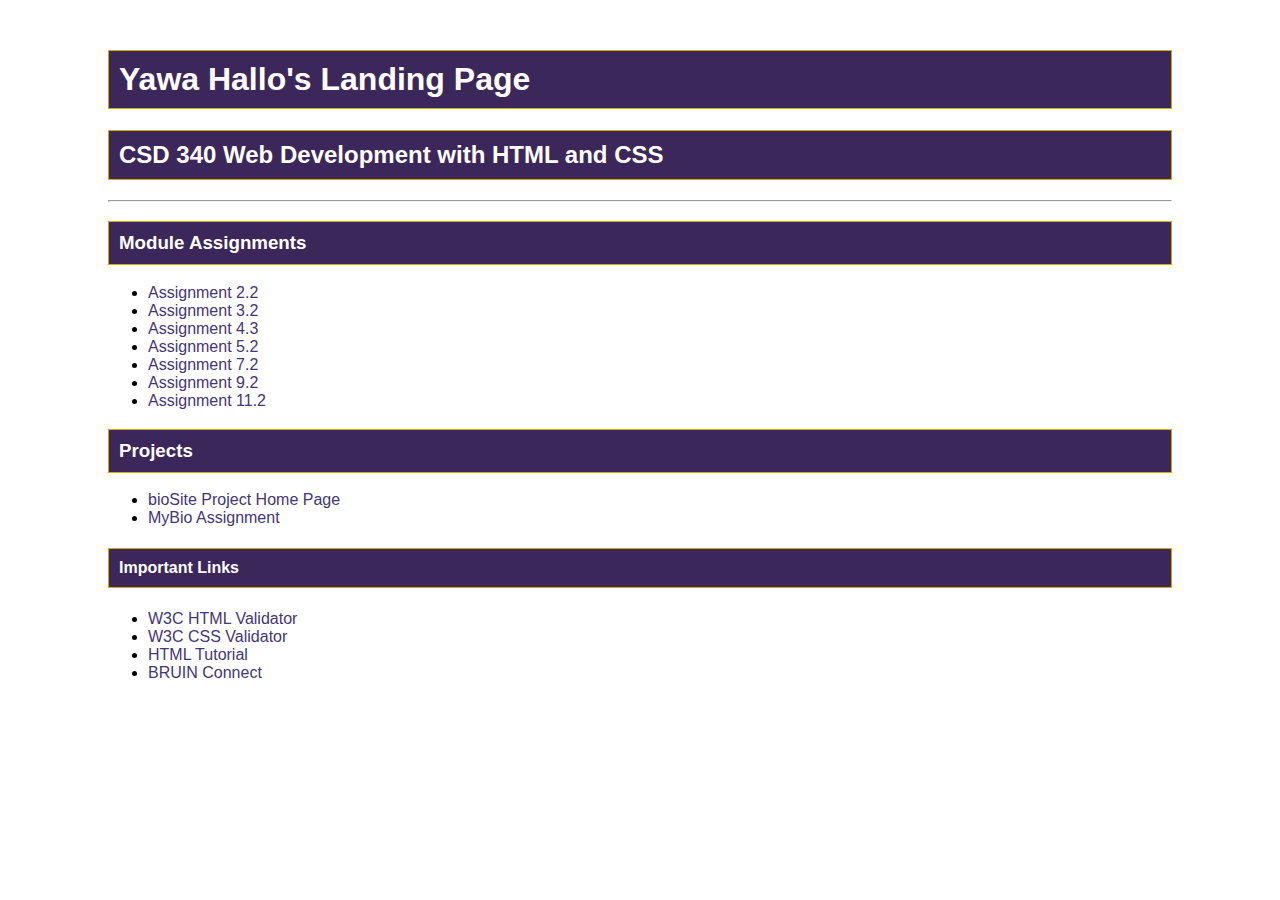
<file: index.html>
<!DOCTYPE html>
<html lang="en-us">
    <head>
        <title>Yawa Hallo's CSD 340 Landing Page</title>
        <link href="site.css" type="text/css" rel="stylesheet">
        <link rel="preconnect" href="https://fonts.googleapis.com">
        <link rel="preconnect" href="https://fonts.gstatic.com" crossorigin>
        <link href="https://fonts.googleapis.com/css2?family=Oswald:wght@300;400;500;700&display=swap" rel="stylesheet">
    </head>
    <body>
        <div id="container">
           <h1>Yawa Hallo's Landing Page</h1> 
           <h2>CSD 340 Web Development with HTML and CSS</h2>
           <hr>
           <h3>Module Assignments</h3>
            <ul>
                <li><a href="module-2/hallo_EX1.html">Assignment 2.2</a></li>
                <li><a href="module-3/hallo_EX2.html">Assignment 3.2</a></li>
                <li><a href="module-4/hallo_EX3.html">Assignment 4.3</a></li>
                <li><a href="module-5/hallo_EX4.html">Assignment 5.2</a></li>
                <li><a href="module-7/hallo_Mod7_2.html">Assignment 7.2</a></li>
                <li><a href="module-9/hallo_EX6.html">Assignment 9.2</a></li>
                <li><a href="module-11/hallo-assignment11-2.docx">Assignment 11.2</a></li>
            </ul>
            <h3>Projects</h3>
            <ul>
                <li><a href="https://bob2232.github.io/bioSite/">bioSite Project Home Page</a></li>
                <li><a href="module-12/mybio.html">MyBio Assignment</a></li>
            </ul>
            <h4>Important Links</h4>
            <ul>
                <li><a href="https://validator.w3.org/">W3C HTML Validator</a></li>
                <li><a href="http://jigsaw.w3.org/css-validator/">W3C CSS Validator</a></li>
                <li><a href="https://www.w3schools.com/html/">HTML Tutorial</a></li>
                <li><a href="https://bruinconnect.bellevue.edu/">BRUIN Connect</a></li>
            </ul>
        </div>
    </body>
</html>
</file>
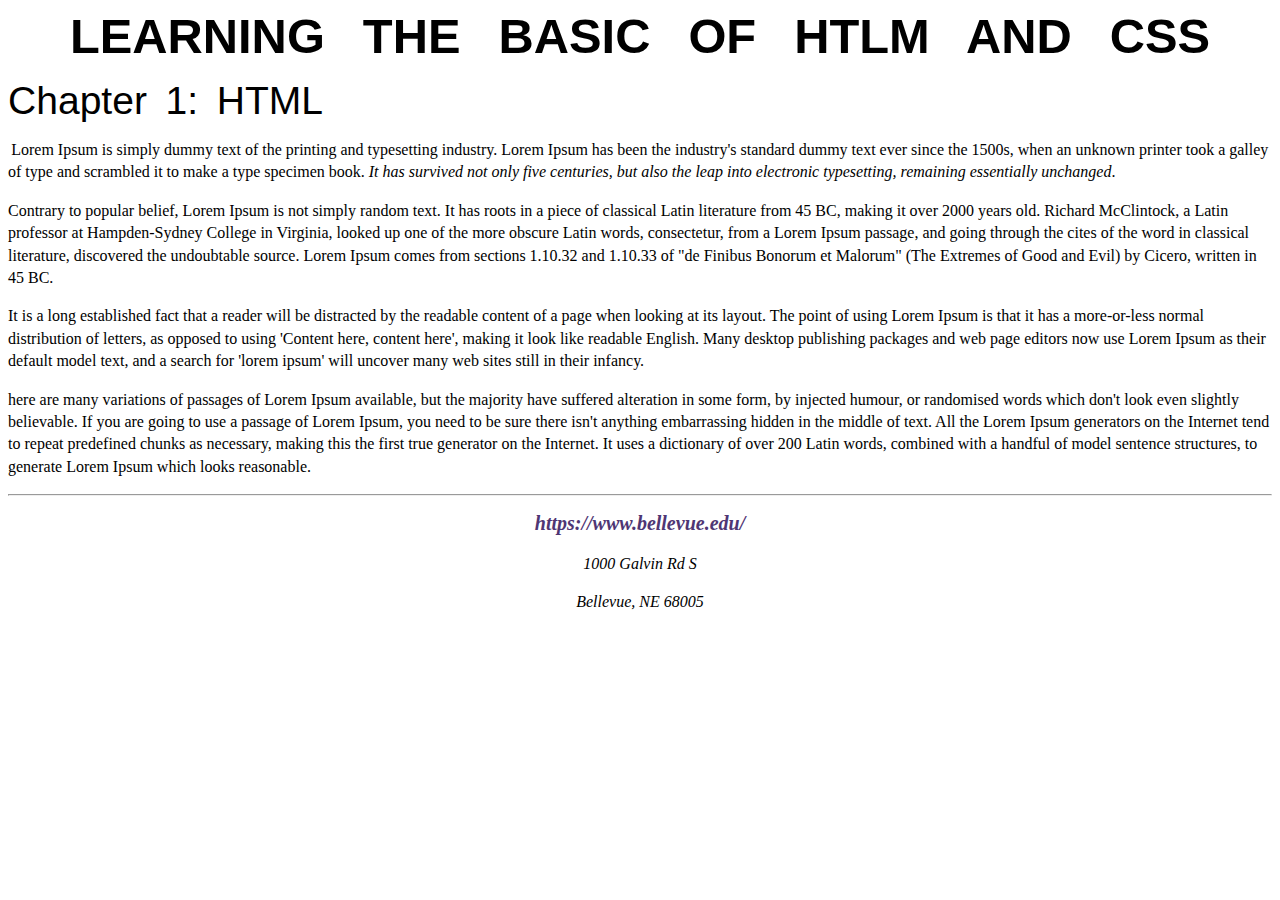
<file: module-3/hallo_EX2.html>
<!--Yawa-->
<!DOCTYPE html>
<html lang="en">
    
    <head>    
    <meta name="description" content="creating website with html">
    <meta name="keywords" content="lorem text">
    <meta name="author" content="Yawa Hallo">
    <meta name="pragma" content="no-cache">
    <title>CSD 340 Development with HTML and CSS</title>   
    <link href="hallo_EX2.css" type="text/css" rel="stylesheet"> 
    <link rel="preconnect" href="https://fonts.googleapis.com"><link rel="preconnect" href="https://fonts.gstatic.com" crossorigin><link href="https://fonts.googleapis.com/css2?family=Oswald:wght@300;500;700&display=swap" rel="stylesheet">
    <link rel="preconnect" href="https://fonts.googleapis.com"><link rel="preconnect" href="https://fonts.gstatic.com" crossorigin><link href="https://fonts.googleapis.com/css2?family=Oswald:wght@300;500;700&family=Quattrocento+Sans:wght@400;700&display=swap" rel="stylesheet">
   
    </head>

    <body>
        <div id="container">
            <h1>Learning the basic of HTLM and CSS</h1>
            <h2>Chapter 1: HTML</h2>
            <p class="intro">Lorem Ipsum is simply dummy text of the printing and typesetting industry. Lorem Ipsum has been the industry's standard dummy text ever since the 1500s, when an unknown printer took a galley of type and scrambled it to make a type specimen book. <span class="sentence">It has survived not only five centuries, but also the leap into electronic typesetting, remaining essentially unchanged</span>.</p>
            <p>Contrary to popular belief, Lorem Ipsum is not simply random text. It has roots in a piece of classical Latin literature from 45 BC, making it over 2000 years old. Richard McClintock, a Latin professor at Hampden-Sydney College in Virginia, looked up one of the more obscure Latin words, consectetur, from a Lorem Ipsum passage, and going through the cites of the word in classical literature, discovered the undoubtable source. Lorem Ipsum comes from sections 1.10.32 and 1.10.33 of "de Finibus Bonorum et Malorum" (The Extremes of Good and Evil) by Cicero, written in 45 BC.</p>
            <p>It is a long established fact that a reader will be distracted by the readable content of a page when looking at its layout. The point of using Lorem Ipsum is that it has a more-or-less normal distribution of letters, as opposed to using 'Content here, content here', making it look like readable English. Many desktop publishing packages and web page editors now use Lorem Ipsum as their default model text, and a search for 'lorem ipsum' will uncover many web sites still in their infancy.</p>
            <p>here are many variations of passages of Lorem Ipsum available, but the majority have suffered alteration in some form, by injected humour, or randomised words which don't look even slightly believable. If you are going to use a passage of Lorem Ipsum, you need to be sure there isn't anything embarrassing hidden in the middle of text. All the Lorem Ipsum generators on the Internet tend to repeat predefined chunks as necessary, making this the first true generator on the Internet. It uses a dictionary of over 200 Latin words, combined with a handful of model sentence structures, to generate Lorem Ipsum which looks reasonable.</p> 
            <hr>
            <address>
                <p><a href="https://www.bellevue.edu/">https://www.bellevue.edu/</a></p>
                <p>1000 Galvin Rd S</p>
                <p>Bellevue, NE 68005</p> 
            </address>
        </div>

    </body>
</html>
</file>
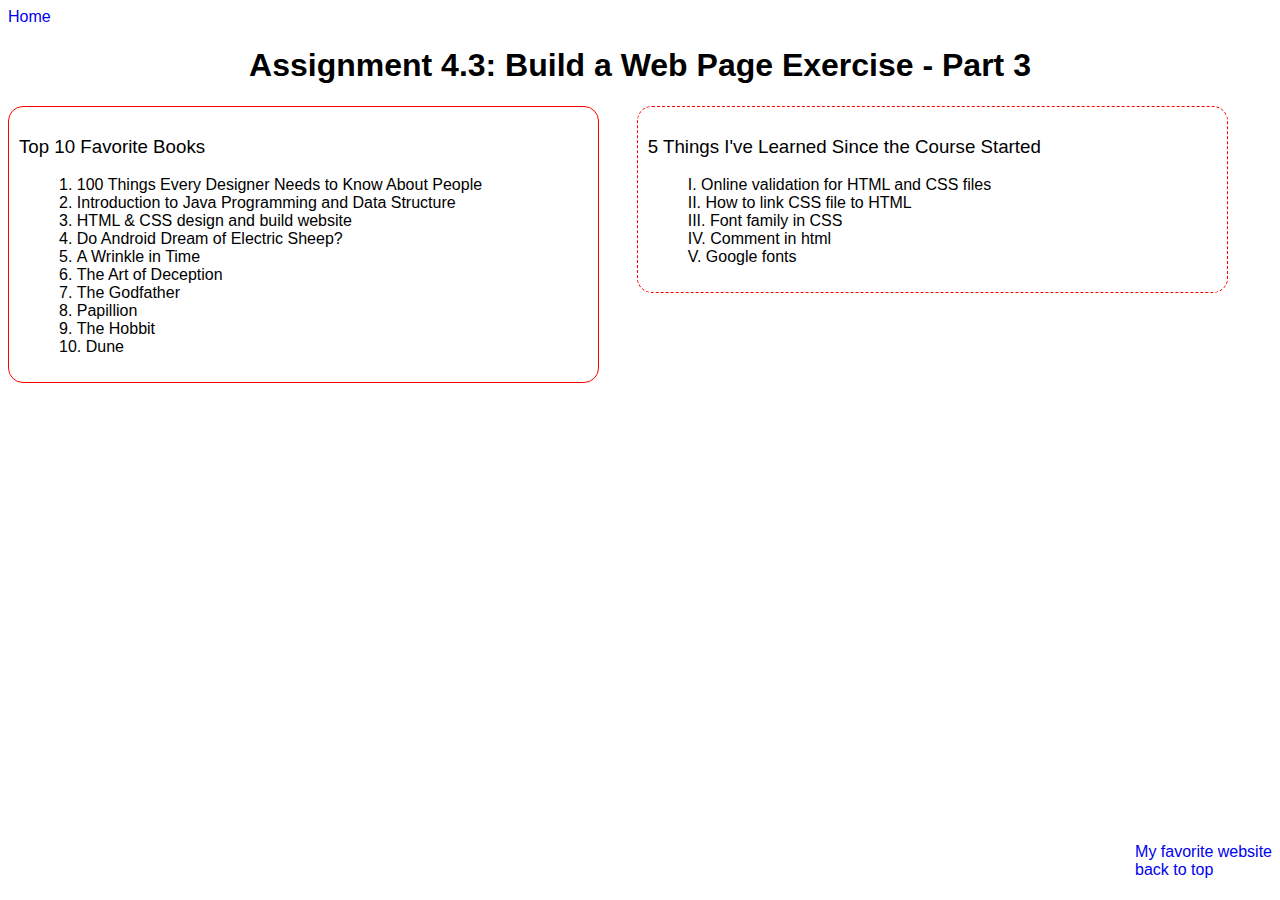
<file: module-4/hallo_EX3.html>
<!DOCTYPE html>
<html lang="en">
    <head>
        <title>CSD 340 Web Development with HTML and CSS</title>
        <link href="hallo_EX3.css" type="text/css" rel="stylesheet">
        <link rel="preconnect" href="https://fonts.googleapis.com">
        <link rel="preconnect" href="https://fonts.gstatic.com" crossorigin>
        <link href="https://fonts.googleapis.com/css2?family=Oswald:wght@300;400;500;700&display=swap" rel="stylesheet">
    </head>

    <body>
        <a href="../index.html">Home</a>
        <!--<link href="index.html" type="text/html" rel="markup">-->
        <div id="container">
            <h1>Assignment 4.3: Build a Web Page Exercise - Part 3</h1>


            <div class="left">
                <h3>Top 10 Favorite Books</h3>
                
                <ol>
                    <li>100 Things Every Designer Needs to Know About People</li>
                    <li>Introduction to Java Programming and Data Structure</li>
                    <li>HTML & CSS design and build website</li>  
                    <li>Do Android Dream of Electric Sheep?</li>              
                    <li>A Wrinkle in Time</li>
                    <li>The Art of Deception</li>
                    <li>The Godfather</li>
                    <li>Papillion</li>               
                    <li>The Hobbit</li>                
                    <li>Dune</li>
                </ol></div>

            <div class="right">                    
                <h3>5 Things I've Learned Since the Course Started</h3>
                <ul>
                        <li>Online validation for HTML and CSS files</li>
                        <li>How to link CSS file to HTML</li>
                        <li>Font family in CSS</li>
                        <li>Comment in html</li>            
                        <li>Google fonts</li>    
                </ul> 
            </div>           
     
            <div id="midle"></div>
            <div class="lastdiv">
                <a href="https://www.youthhopeqc.org/" target="_blank">My favorite website</a><br>
                <a href="#top" id="container">back to top</a>
            </div>
        </div>
    </body>
    
</html>
</file>
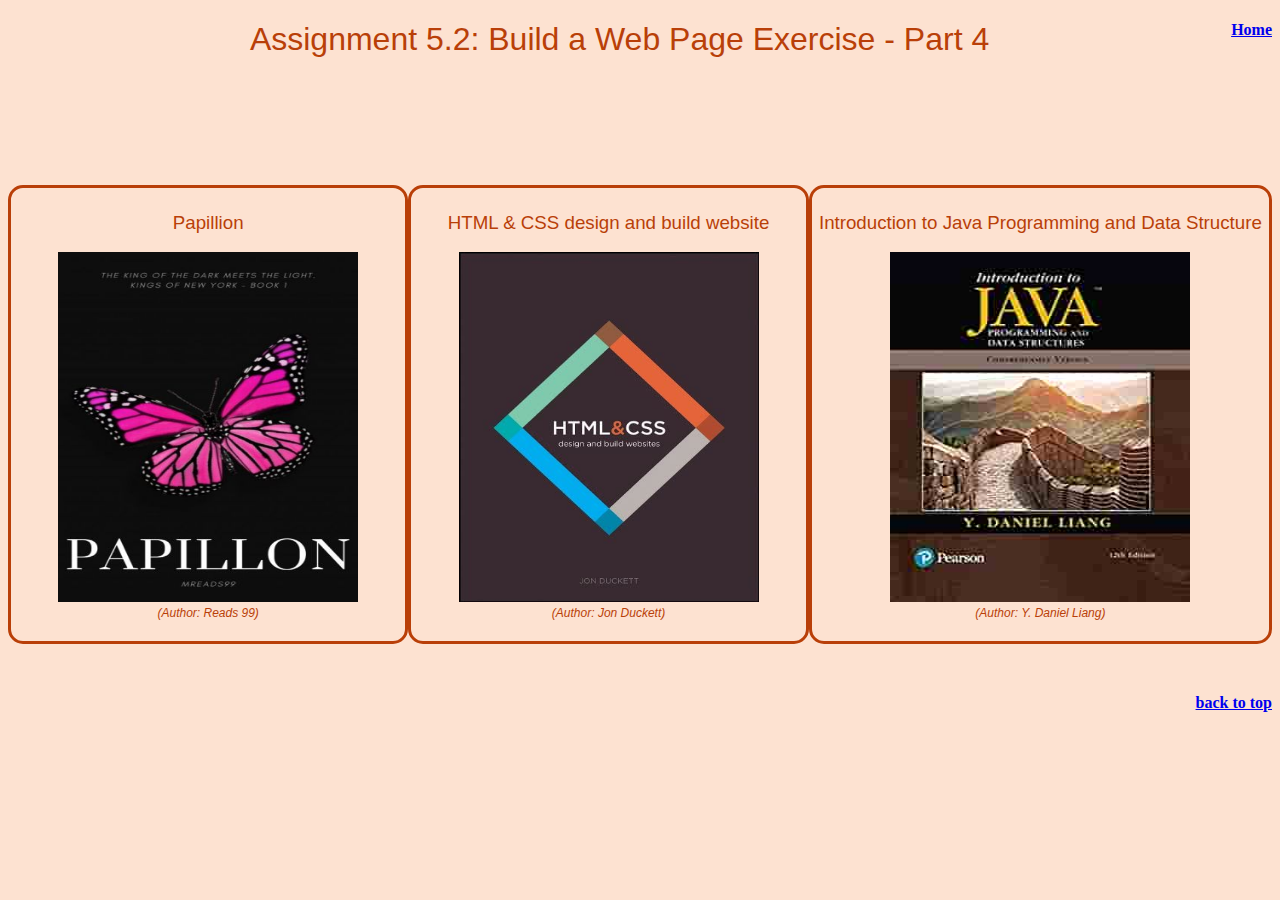
<file: module-5/hallo_EX4.html>
<!DOCTYPE html>
<html lang="en">
    <head>
        <title>CSD 340 Web Development with HTML and CSS</title>
        <link href="hallo_EX4.css" type="text/css"  rel="stylesheet">
        <link rel="preconnect" href="https://fonts.gstatic.com" crossorigin>
        <link href="https://fonts.googleapis.com/css2?family=Oswald:wght@300;400;500;700&display=swap" rel="stylesheet">
    </head>
    <body>
        
        <div id="container">
            <a href="../index.html">Home</a>
            <h1>Assignment 5.2: Build a Web Page Exercise - Part 4</h1>
            <div id="image-gallery">
                <div class="papillon">
                    <h3>Papillion</h3>
                    <figure>
                        <img src="images/papillon .jpg" alt="Papillion book cover">
                        <figcaption>(Author: Reads 99)</figcaption>
                    </figure>
                </div>
                <div class="html_css">
                    <h3>HTML & CSS design and build website</h3>
                    <figure>
                        <img src="images/html_css.jpg" alt="HTML & CSS book cover">
                        <figcaption>(Author: Jon Duckett)</figcaption>
                    </figure>
                </div>
                <div class="java">
                    <h3>Introduction to Java Programming and Data Structure</h3>
                    <figure>
                        <img src="images/java.jpg" alt="java book cover">
                        <figcaption>(Author: Y. Daniel Liang)</figcaption>
                    </figure>
                </div>                
            </div>
            <div class="lastdiv">
                
                <a href="#top" class="top">back to top</a>
            </div>
            
        </div>
    </body>
</html>
</file>
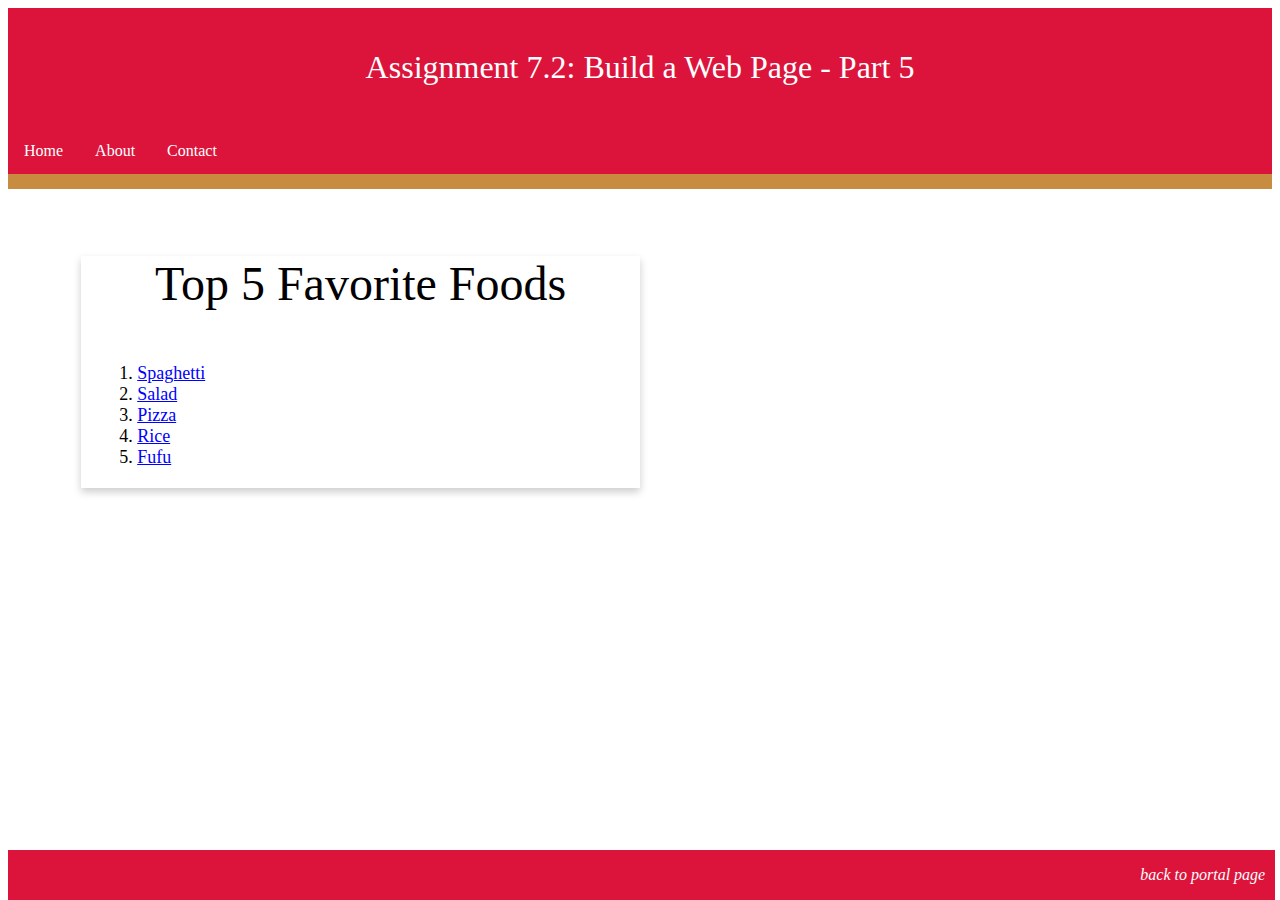
<file: module-7/hallo_Mod7_2.html>
<!DOCTYPE html>
<html lang="en">
    <head>
        <title>CSD 340 Web Development with HTML and CSS</title>
        <link href="hallo_Mod7_2.css" type="text/css" rel="stylesheet">
    </head>
    <body>
        <header>
            <h1>Assignment 7.2: Build a Web Page - Part 5</h1>
        </header>
        <div id="navbar">
            <a href="#">Home</a>
            <a href="#">About</a>
            <a href="#">Contact</a>
        </div>
        <div id="container">
            <div class="card">
                <div class="card-title">
                    <h1>Top 5 Favorite Foods</h1>
                </div>
                <div class="card-content">
                    <ol>
                    <li> <a href="https://lilluna.com/spaghetti-recipe/" target="_blank">Spaghetti</a></li>
                    <li><a href="https://www.acouplecooks.com/best-salad-recipes/" target="_blank">Salad</a></li>
                    <li><a href="https://www.acouplecooks.com/pizza-recipes/" target="_blank">Pizza</a></li>
                    <li><a href="https://insanelygoodrecipes.com/rice-recipes/" target="_blank">Rice</a></li>
                    <li><a href="https://www.africanbites.com/fufu-recipe/" target="_blank">Fufu</a></li>
                    </ol>   
                </div>
            </div>
        </div>
        
        <footer>
            <a href="../index.html"><p>back to portal page</p></a>
        </footer>
    </body>
</html>
</file>
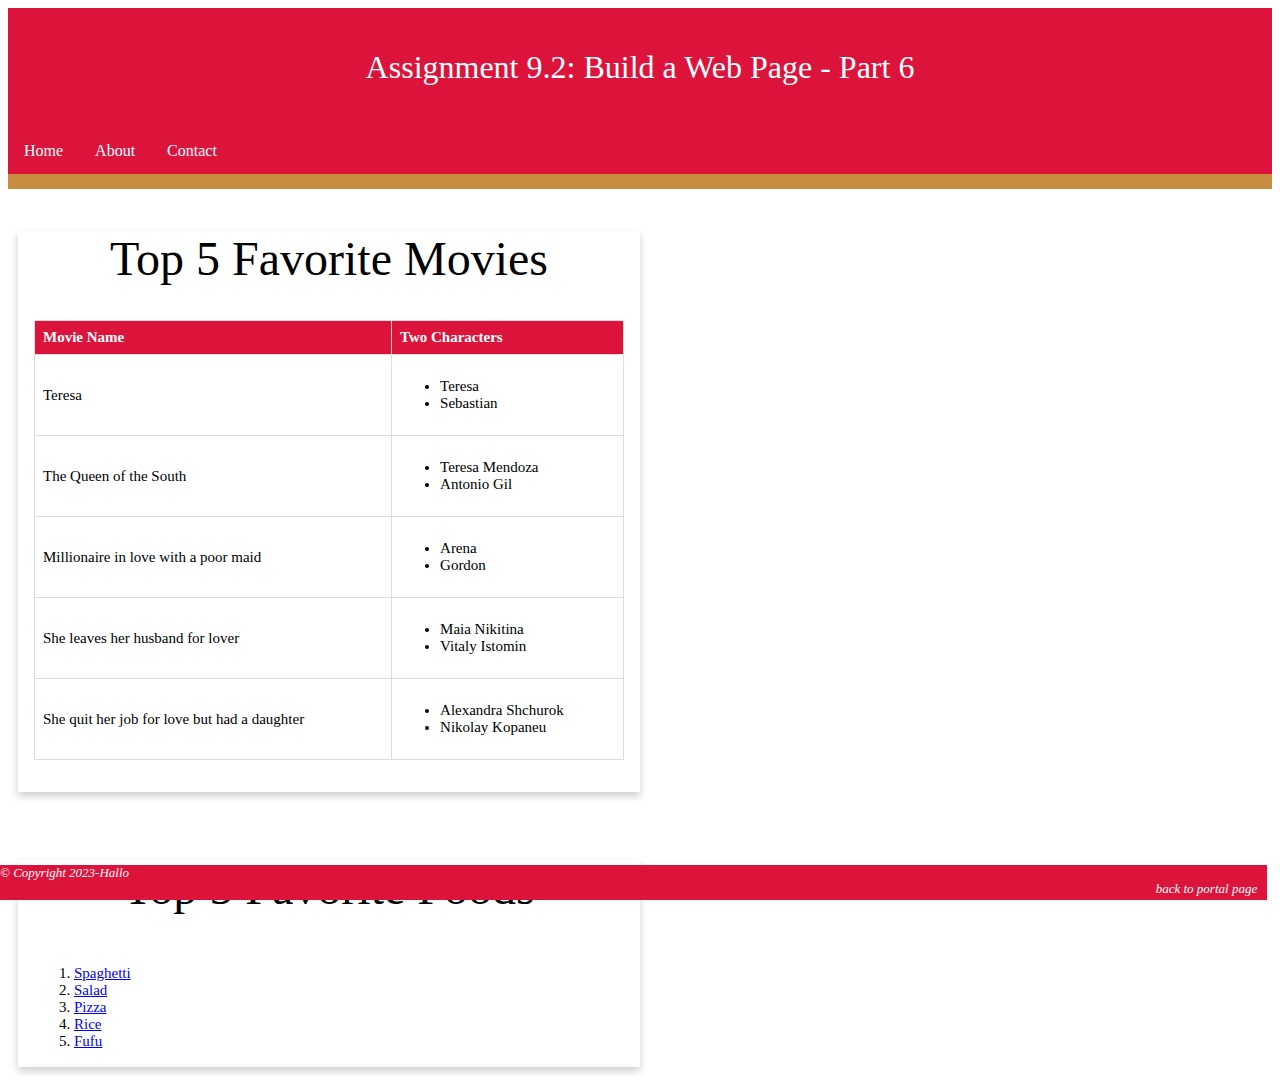
<file: module-9/hallo_EX6.html>
<!DOCTYPE html>
<html lang="en">
    <head>
        <title>CSD 340 Web Development with HTML and CSS</title>
        <link href="hallo_EX6.css" type="text/css" rel="stylesheet">
    </head>
    <body>
        <header>
            <h1>Assignment 9.2: Build a Web Page - Part 6</h1>
        </header>
        <div id="navbar">
            <a href="#">Home</a>
            <a href="#">About</a>
            <a href="#">Contact</a>
        </div>
        <div id="container">

            <div class="card">
                <div class="card-title">
                    <h1>Top 5 Favorite Movies</h1>
                </div>
                <div class="card-content">
                    <table id="movies">
                    
                        <tr>
                            <th scope="col">Movie Name</th>
                            <th scope="col">Two Characters</th>
                        </tr>
                        <tr>                          
                            <td>Teresa</td>
                            <td>
                                <ul>
                                    <li>Teresa</li>
                                    <li>Sebastian</li>
                                </ul>
                            </td>                            
                        </tr> 
                        
                        <tr>                        
                            <td>The Queen of the South</td>
                            <td>
                                <ul>
                                    <li>Teresa Mendoza</li>
                                    <li>Antonio Gil</li>
                                </ul>
                            </td>                                
                        </tr>
                        <tr>                          
                            <td>Millionaire in love with a poor maid</td>
                            <td>
                                <ul>
                                    <li>Arena</li>
                                    <li>Gordon</li>
                                </ul>
                            </td>                                 
                        </tr>
                        <tr>                          
                            <td>She leaves her husband for lover</td>
                            <td>
                                <ul>
                                    <li>Maia Nikitina</li>
                                    <li>Vitaly Istomin</li>
                                </ul>
                            </td>                                 
                        </tr>
                        <tr>                          
                            <td>She quit her job for love but had a daughter</td>
                            <td>
                                <ul>
                                    <li>Alexandra Shchurok</li>
                                    <li>Nikolay Kopaneu</li>
                                </ul>
                            </td>                                 
                        </tr>
                    </table> 
                </div>
            </div>
<br>
<br>
            <div class="card">
                <div class="card-title">
                    <h1>Top 5 Favorite Foods</h1>
                </div>
                <div class="card-content">
                    <ol>
                    <li> <a href="https://lilluna.com/spaghetti-recipe/" target="_blank">Spaghetti</a></li>
                    <li><a href="https://www.acouplecooks.com/best-salad-recipes/" target="_blank">Salad</a></li>
                    <li><a href="https://www.acouplecooks.com/pizza-recipes/" target="_blank">Pizza</a></li>
                    <li><a href="https://insanelygoodrecipes.com/rice-recipes/" target="_blank">Rice</a></li>
                    <li><a href="https://www.africanbites.com/fufu-recipe/" target="_blank">Fufu</a></li>
                    </ol>   
                </div>
            </div>
        </div>
        
        <footer>
            <p>&copy  Copyright 2023-Hallo</p>
            <a href="../index.html"><p>back to portal page</p></a>
        </footer>
    </body>
</html>
</file>
<file: site.css>
body {font-family: ‘Oswald’, Verdana, Arial, sans-serif;
}
#container{
    margin-top: 50px; 
    margin-left: 100px;
    margin-right:100px ;
} 
h1, h2, h3, h4 {
    background-color: #3c275a;
    color: #fff;
    border: 1px solid #D6A800;
    padding: 10px;}

a {
    color: #453674;
    text-decoration:none;
}

a:hover{
    background-color: #D6A800;
    color: #4F3674;
}

a:visited{
     color:#3c275a
}
</file>
<file: module-3/hallo_EX2.css>
/*Yawa*/
html, body {font-size: 16px;}
p {font-family: ‘Quattrocento’, Georgia, “Times New Roman” serif;}
p {font-weight: 400;}
h1, h2{font-family: ‘Oswald’, Verdana, Arial, sans-serif;}
h1{font-weight: 700;}
h2{font-weight: 500;}
p { line-height: 1.4em;}
h1 {text-transform: uppercase;/*to make text capital letter*/
    font-size: 3.052em;
    word-spacing: 0.5em ;
    margin: 0;
    text-align: center;}
h2 {font-size: 2.441em; 
    word-spacing:.2em;
    margin:0;
    text-align: left; 
    padding-top: 15px; }
address {font-family: ‘Quattrocento’, Georgia, “Times New Roman” serif;
          text-align: center;  }
a:link {font-weight:bold ;
    font-size: 1.25em; 
    color: #4F3674;
    text-decoration:none}
a:visited{color: blue;}
a:hover {text-decoration:underline;
    background-color:#D6A800;}
.sentence { font-style: italic;}
.intro {text-indent: .2em}
</file>
<file: module-4/hallo_EX3.css>
h1 {
    text-align: center;
    font-family: ‘Oswald’, Verdana, Arial, sans-serif;
}

.left {
    width: 45%;
    font-family: ‘Oswald’, Verdana, Arial, sans-serif;
    margin-right: 3%;
}

.right {

    width: 45%;
    font-family: ‘Oswald’, Verdana, Arial, sans-serif;
}

.left {
    float: left;
}

.right {
    float: left;
}

#midle {
    width: 100%;
    margin-top: 60%;
}


h3 {
    font-weight: 500;
}

 
ol, ul{font-weight: 300;}

.left {
    
    border: 1px; 
    border-style: solid;
    border-color: red;
    border-radius: 15px;
    padding: 10px;
    list-style-position:inside;
   
}

.right {
    
    border: 1px; 
    border-style: dashed;
    border-color: red;
    border-radius: 15px;
    padding: 10px;    
}
ul {list-style-type: upper-roman;
    list-style-position:inside ;}

a {font-family: ‘Oswald’, Verdana, Arial, sans-serif;
    text-decoration:none;
   }

a:hover{
    text-decoration:underline;  
}
.lastdiv{ float: right;
    margin-bottom: 20px;
    }
</file>
<file: module-5/hallo_EX4.css>
h1{
    text-align: center;
}

#image-gallery{
    display: grid;
    margin-top: 10%;
    grid-template-columns: auto auto auto;
    
}
a {
    text-align: right;
    font-weight: bold;
    float: right;
    margin-bottom: 20px;
    
}

img{
    width: 300px; 
    height: 350px;
}

h3{
    text-align: center;
}

figure{
    text-align: center;}

figcaption{
    font-style: italic;
    font-size: .75em;
    
}
h1, h3, figcaption{
    font-family: ‘Oswald’, Verdana, Arial, sans-serif;
    font-weight: 400;
    
}

body{
    background-color: rgba(247, 112, 24, 20%);
    
}

h1, h3, figcaption{
    color: rgba(185, 63, 8);
}

.papillon {
    border-color: rgba(185, 63, 8);
    border-style:  solid;
    border-radius: 15px;
    padding: 5px;
    
}
.html_css {
    border-color: rgba(185, 63, 8);
    border-style:  solid;
    border-radius: 15px;
    padding: 5px;
}
.java {
    border-color: rgba(185, 63, 8);
    border-style:  solid;
    border-radius: 15px;
    padding: 5px;}

.top{
    float: right;
    margin-top: 50px;
    margin-bottom: 20px;
}
</file>
<file: module-7/hallo_Mod7_2.css>
header{
    background-color: crimson;
    color: white;
    padding: 20px;
    text-align: center;
}

h1{font-weight: 400;}

#navbar{
    overflow: hidden;
    background-color: crimson;
    border-bottom: rgb(199, 140, 64) 15px solid ;
}

#navbar a{
    float: left;
    display: block;
    color: white;
    text-align: center;
    padding:14px 16px ;
    text-decoration: none;
}

#navbar a:hover{background-color: rgb(153, 153, 241);
color: black;}

#container{margin-top: 2%;
margin-left: 5%;
margin-right: 5%;
padding: 10px;}

.card{box-shadow:0 4px 8px 0 ;
color: rgba(0, 0, 0, 0.2);
transition: 0.3s;
width: 50%;}

.card-title{text-align: center;
font-size: 1.5em;
color: black;
font-weight: 400;}

.card-content{padding:2px 16px ;
    color: black;
    font-size: 18px;
    
    }

 .card-content a{
    color: blue ;
    font-size: 18px;
    
    }   

.card:hover{box-shadow:0 8px 16px 0 ;
color: rgba(0, 0, 0, 0.2);}

footer{
   background-color:crimson;
   position: absolute;
   bottom: 0;
   width: 99%; 
     
       
}

footer a:hover{
    text-decoration: underline;
    
}
footer a{text-decoration: none;
    color: white;
}
footer a{
    color: white;
    font-weight: 400;
    float: right;
    padding-right: 10px;
    font-style: italic;
}
</file>
<file: module-9/hallo_EX6.css>
header{
    background-color: crimson;
    color: white;
    padding: 20px;
    text-align: center;
}

h1{font-weight: 400;}

#navbar{
    overflow: hidden;
    background-color: crimson;
    border-bottom: rgb(199, 140, 64) 15px solid ;
}

#navbar a{
    float: left;
    display: block;
    color: white;
    text-align: center;
    padding:14px 16px ;
    text-decoration: none;
}

#navbar a:hover{background-color: rgb(153, 153, 241);
color: black;}

#container{margin-top: 2% 5% 5% 100px;
/*margin-left: ;
margin-right: ;*/
padding: 10px;}

.card{box-shadow:0 4px 8px 0 ;
color: rgba(0, 0, 0, 0.2);
transition: 0.3s;
width: 50%;}

.card-title{text-align: center;
font-size: 1.5em;
color: black;
font-weight: 400;}

.card-content{padding:2px 16px ;
    color: black;
    font-size: 15px;
    
    }

 .card-content a{
    color: blue ;
    font-size: 15px;
    
    }   

.card:hover{box-shadow:0 8px 16px 0 ;
color: rgba(0, 0, 0, 0.2);}

footer{
   background-color:crimson;
   position: fixed;
   bottom: 0;
   width: 99%;
   left: 0; 
   height: 35px;
     
       
}

footer a:hover{
    text-decoration: underline;
    
}
footer a{text-decoration: none;
    color: white;
}
footer a{
    color: white;
    font-weight: 200;
    float: right;
    padding-right: 10px;
    font-style: italic;
    font-size: small;
    
}
footer p{text-align: left;
color: white;
font-size: small;
font-style: italic;
margin: 0;
border: 0;
padding:0;}


#movies{
    border-collapse: collapse;
    width: 100%;
    margin-bottom: 30px;
}

#movies th{padding-top: 12px;
    padding-bottom: 12px;
    text-align: left;
    border: 1px solid #ddd;
    background-color: crimson;
    color: white;
    padding: 8px;
}

#movies td{border: 1px solid #ddd;
padding: 8px;}
</file>
